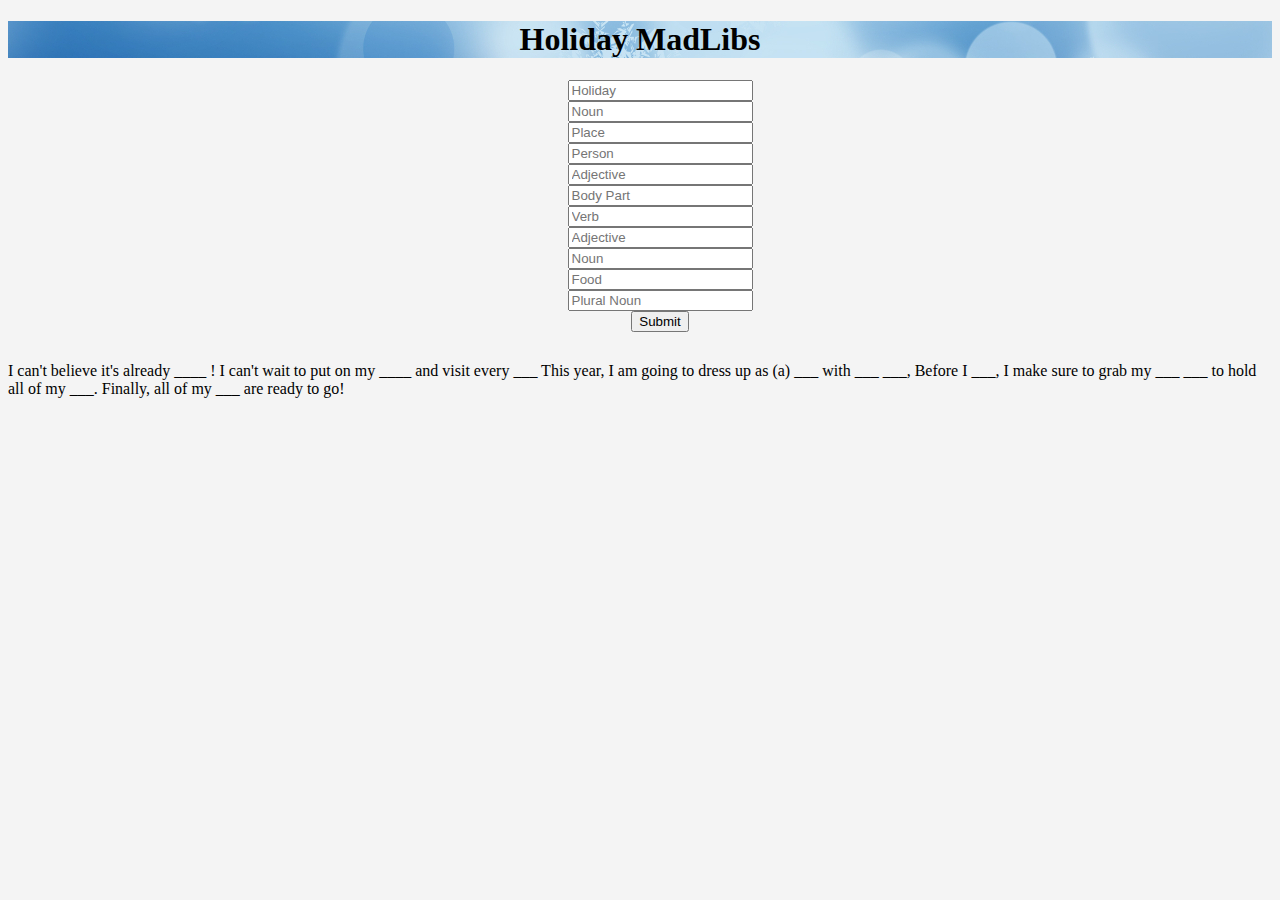
<file: MadLibs/index.html>
<!DOCTYPE html>
<html lang="en">
<head>
    <meta name="viewport" content="width=device-width, initial-scale=1.0">
<meta charset="UTF-8">
    <meta http-equiv="X-UA-Compatible" content="IE=edge">
    <meta name="viewport" content="width=device-width, initial-scale=1.0">
    
    <title>Document</title>
    <link rel="stylesheet" href="style.css"> 
</head>
<body>
    <div>
    <h1>Holiday MadLibs</h1>
    <form action>
        <ul>
   <li> <input type="text" placeholder="Holiday"></li>
    <li><input type="text" placeholder="Noun"></li>
    <li><input type="text" placeholder="Place"></li>
    <li><input type="text" placeholder="Person"></li>
    <li><input type="text" placeholder="Adjective"></li>
    <li><input type="text" placeholder="Body Part"></li>
    <li><input type="text" placeholder="Verb"></li>
    <li><input type="text" placeholder="Adjective"></li>
    <li><input type="text" placeholder="Noun"></li>
    <li><input type="text" placeholder="Food"></li>
    <li><input type="text" placeholder="Plural Noun"></li>
    <li> <button type="button">Submit</button></li>
</ul></form>

    
    <p>I can't believe it's already ____ ! I can't wait to put on my ____ and visit every ___ This year, I am going to dress up as (a) ___ with ___ ___, Before I ___, I make sure to grab my ___ ___ to hold all of my ___. Finally, all of my ___ are ready to go!</p> </div>
</body>
</html>
</file>
<file: MadLibs/style.css>
body{background-color: #f4f4f4;}
h1{text-align: center;background-image:url(./Holiday-Friends-Banner.jpg) ;}
form{display: block;margin-top: 0em;}
ul{display: flex;
    flex-direction: column;
    list-style-type: none;
    text-align: center;
    margin-bottom: 30px;}
</file>
